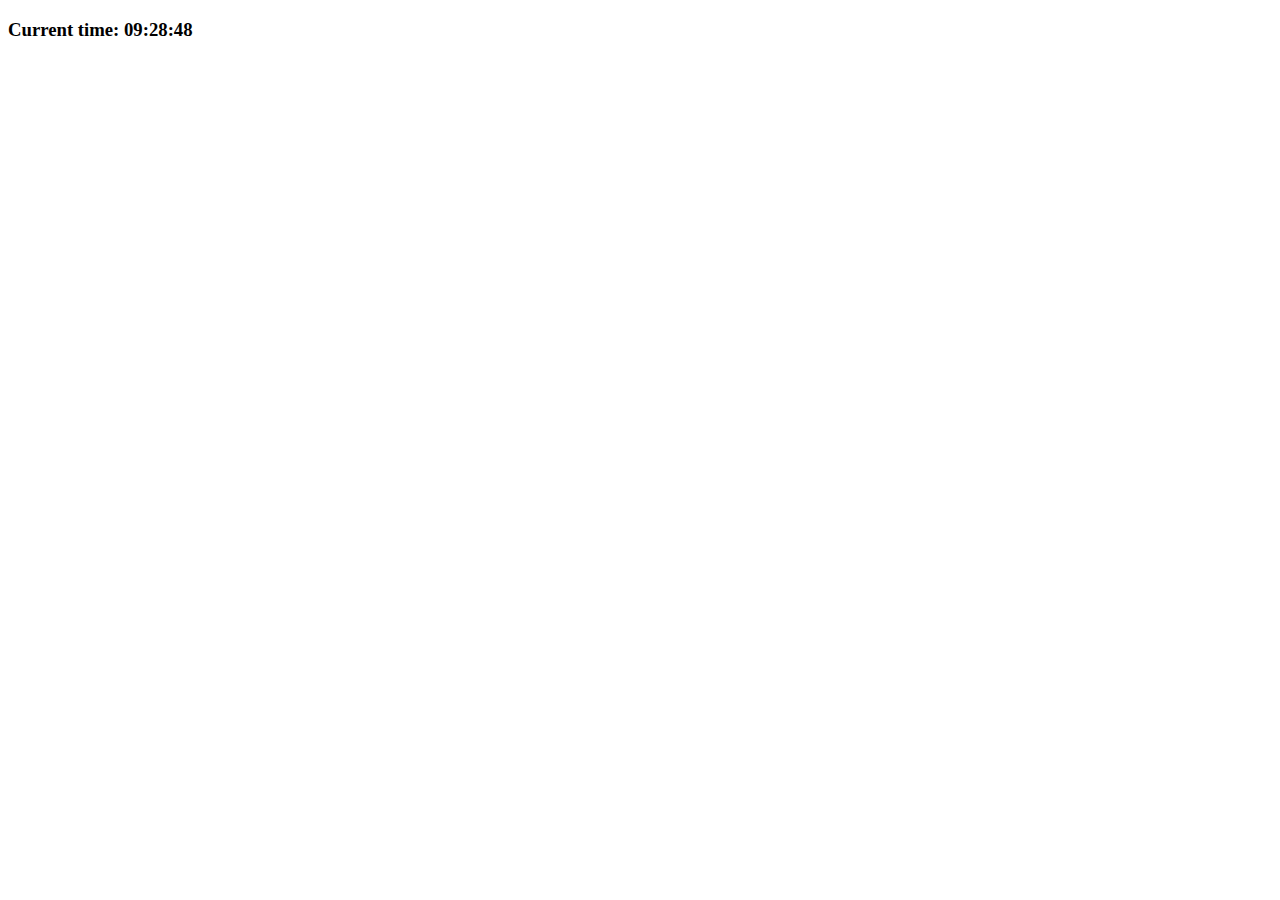
<file: snippets/index.html>
<!-- Simple HTML page to run currentTime.js -->

<!DOCTYPE html>
<html lang="en">
<head>
  <meta charset="UTF-8">
  <meta name="viewport" content="width=device-width, initial-scale=1.0">
  <title>Current time</title>
</head>
<body>
  <div>
    <h3 class="timer-current">Current time: <span id="current-time"></span></h3>
  </div>
  <script src="currentTime.js"></script>

</body>
</html>
</file>
